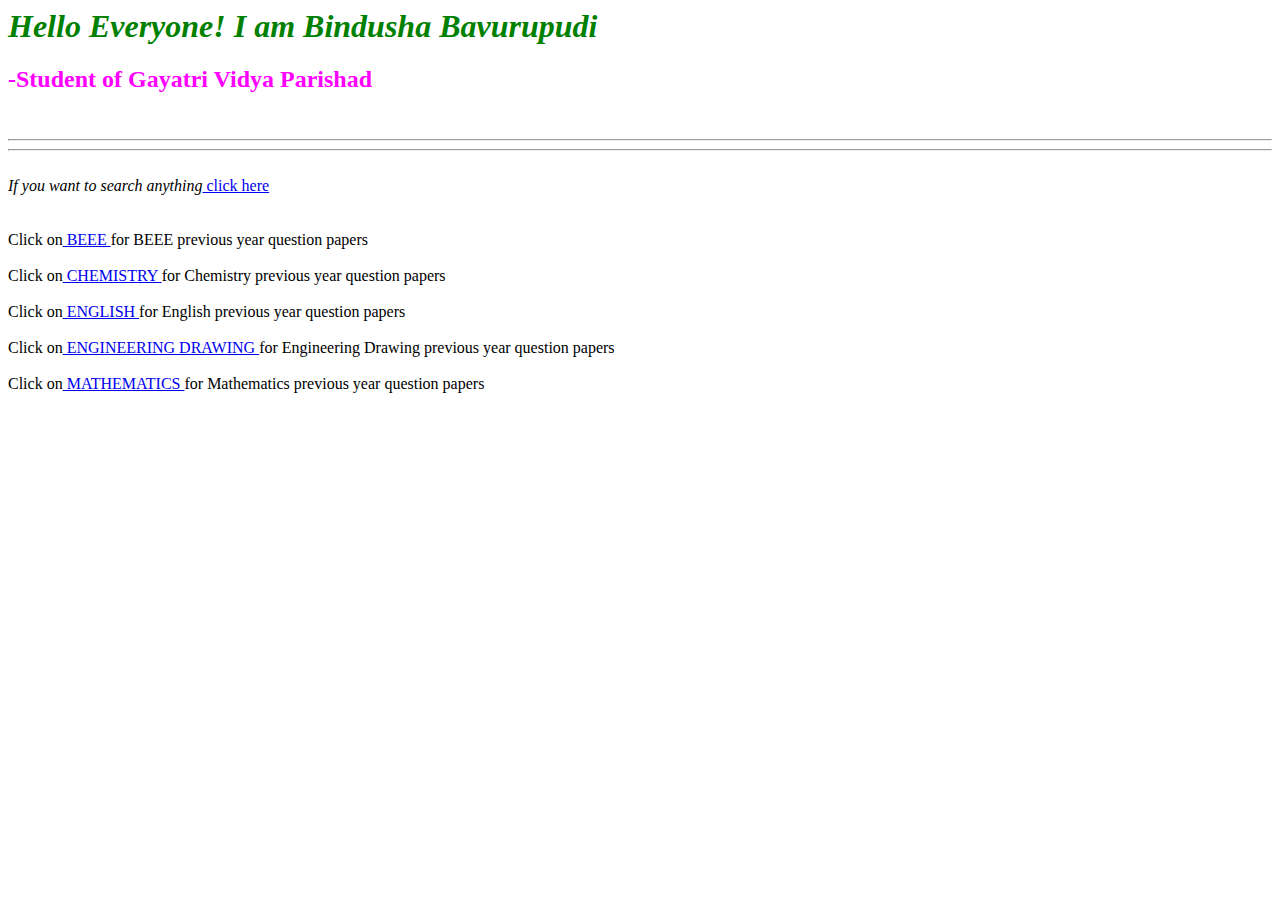
<file: index.html>
<html>
	<head>
		<title>My Home Page</title>
		<link rel="stylesheet" href="design.css"
	</head>
	<body>
		<h1><b><i>Hello Everyone! I am Bindusha Bavurupudi</i></b></h1>
		<h2>-Student of Gayatri Vidya Parishad</h2></br>
		<hr/><hr/></br>
		<main><i>If you want to search anything</i><a href="https://www.google.com">  click here</a></main></br></br>
		Click on<a href="beee.html"> BEEE </a>  for BEEE previous year question papers </br></br>
		Click on<a href="chem.html"> CHEMISTRY </a>  for Chemistry previous year question papers </br></br>
  		Click on<a href="eng.html"> ENGLISH </a>  for English previous year question papers </br></br>
		Click on<a href="ed.html"> ENGINEERING DRAWING </a>  for Engineering Drawing previous year question papers </br></br>
		Click on<a href="mat.html"> MATHEMATICS </a>  for Mathematics previous year question papers </br></br>
				
				


		
	</body>


</html>
</file>
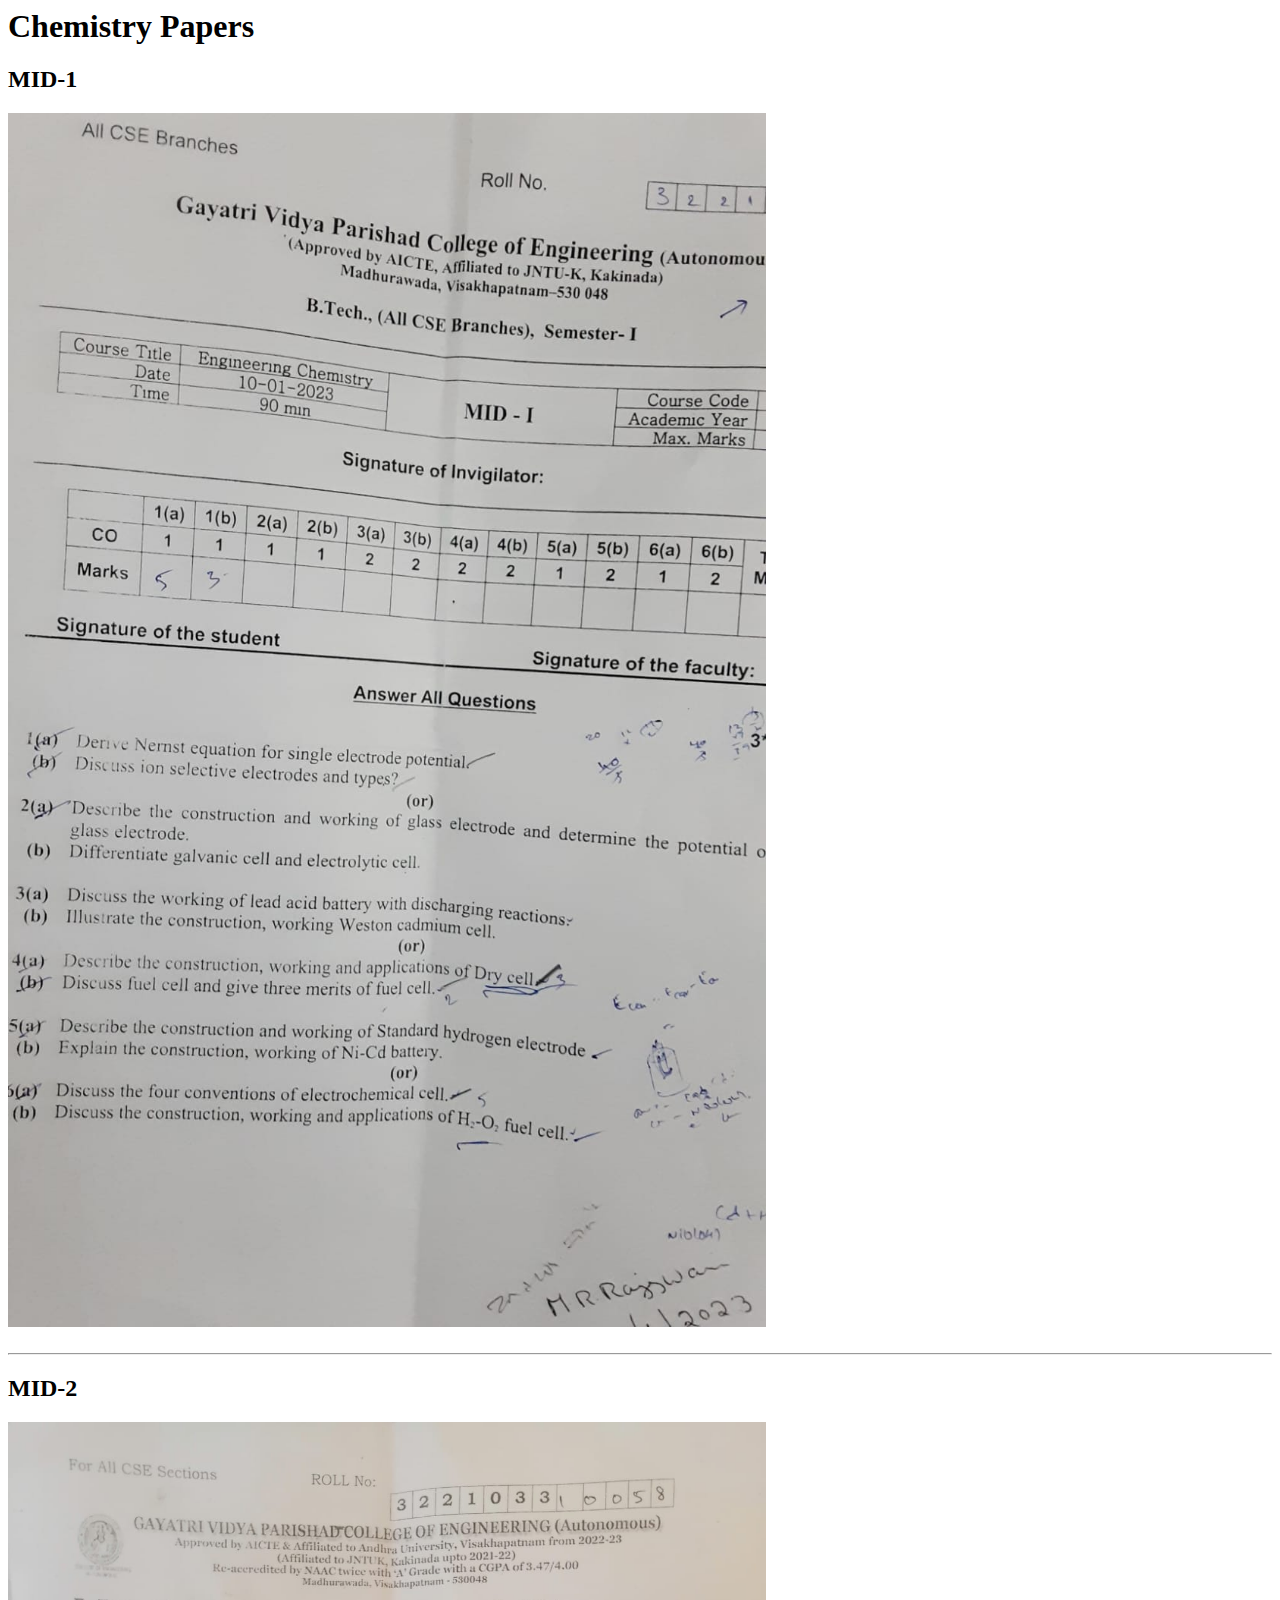
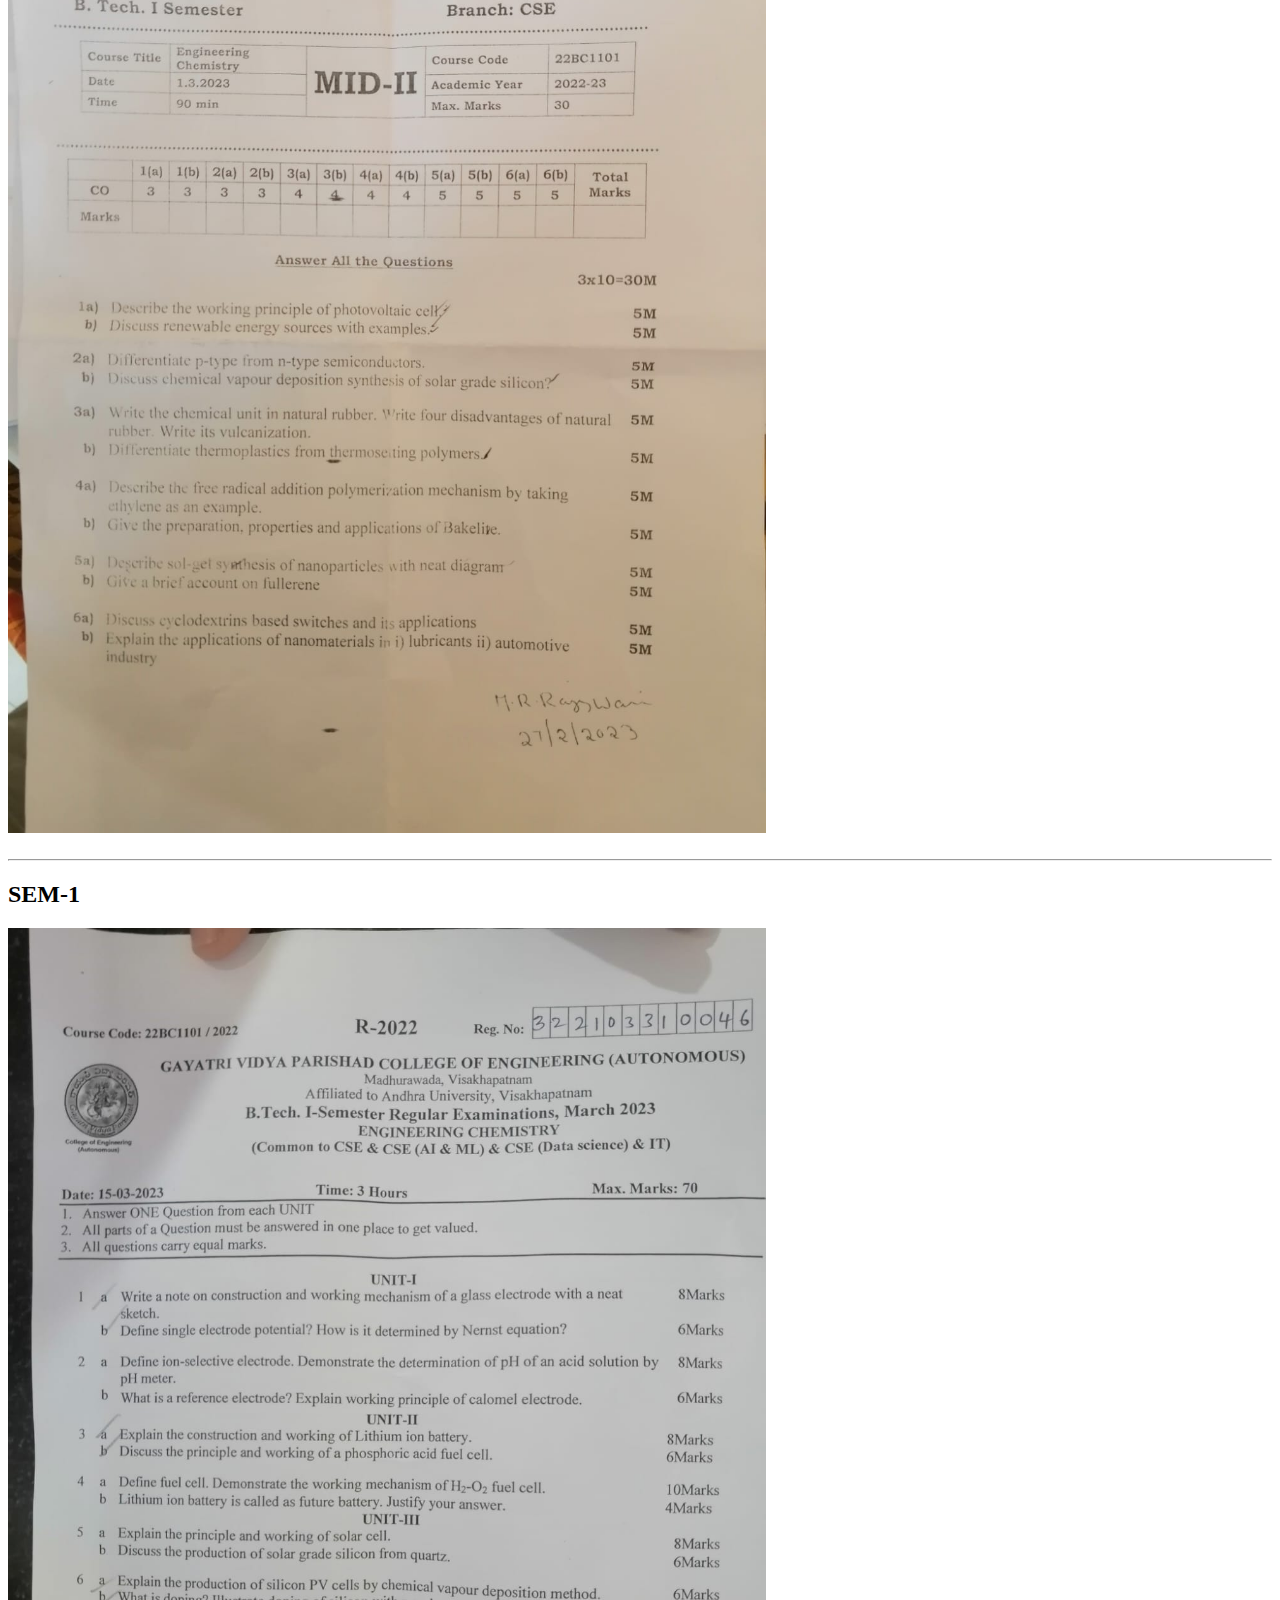
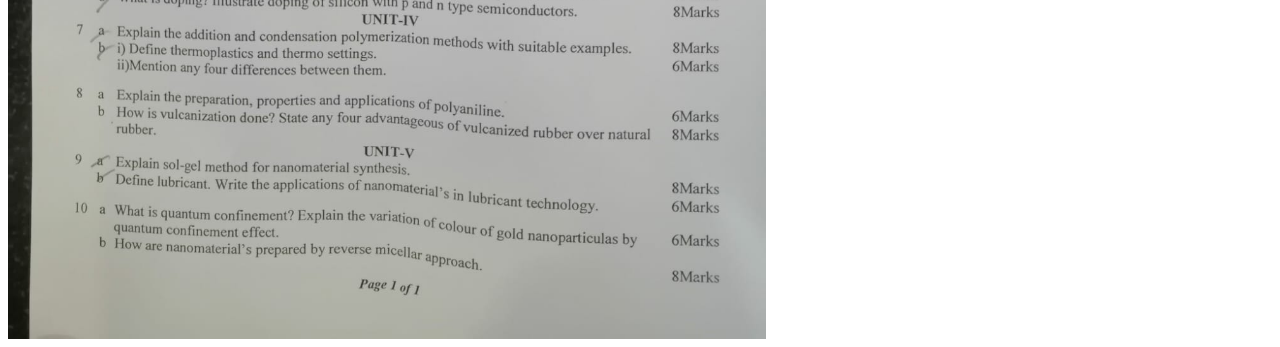
<file: chem.html>
<html>  
	<head>
		<title>CHEMISTRY</title>
	</head>
	<body>
		<h1>Chemistry Papers</h1>
		<h2>MID-1</h2>
		 <img width="60%" src="chemmid1.jpg"></br></br><hr/>
		<h2>MID-2</h2>
		<img width="60%" src="chemmid2.jpg"></br></br><hr/>
		<h2>SEM-1</h2>
		<img width="60%" src="chemsem.jpg">
		

		
		



        </body>







</html>
</file>
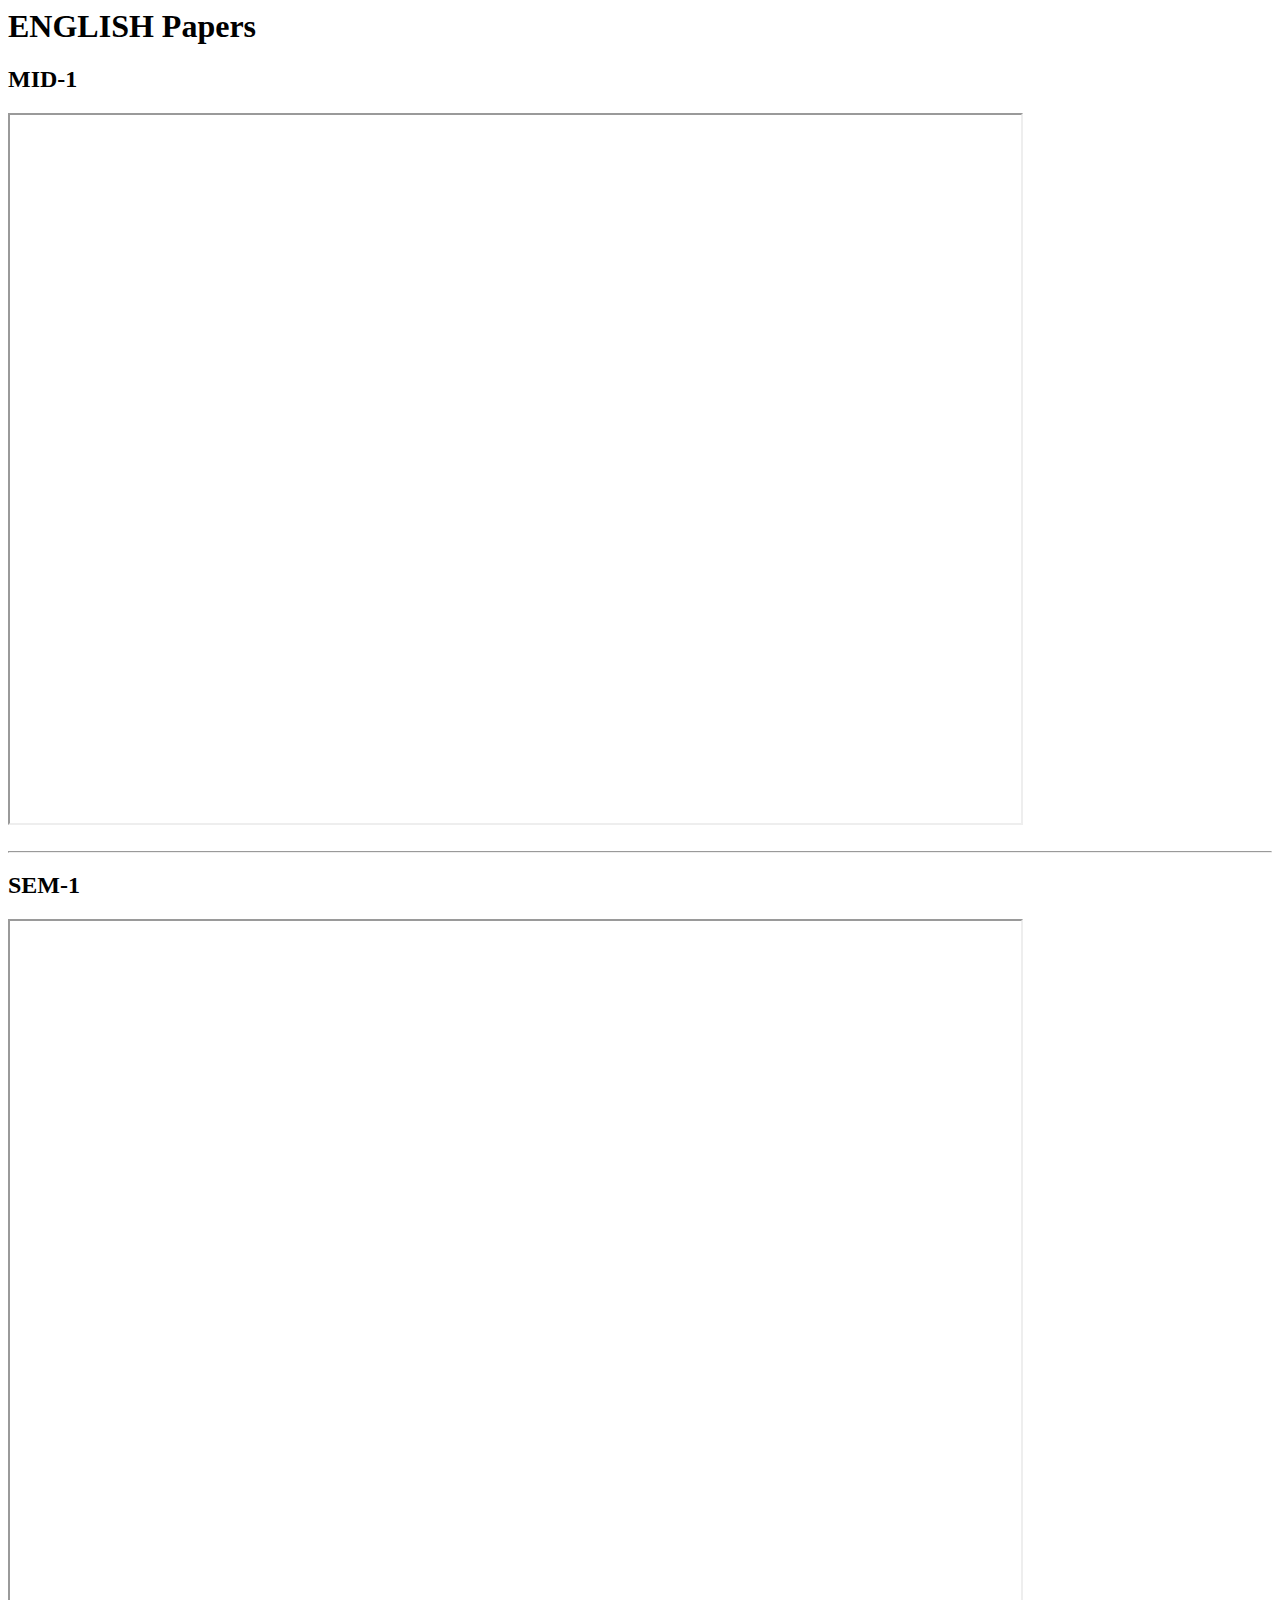
<file: eng.html>
<html>  
	<head>
		<title>ENGLISH</title>
	</head>
	<body>
		<h1>ENGLISH Papers</h1>
		<h2>MID-1</h2>
		<iframe width="80%" height="80%" src="eng mid1.pdf"> </iframe> </br></br><hr/>
		
		
		<h2>SEM-1</h2>
		<iframe width="80%" height="80%" src="sem1eng.pdf"> </iframe> </br>

		
		



        </body>







</html>
</file>
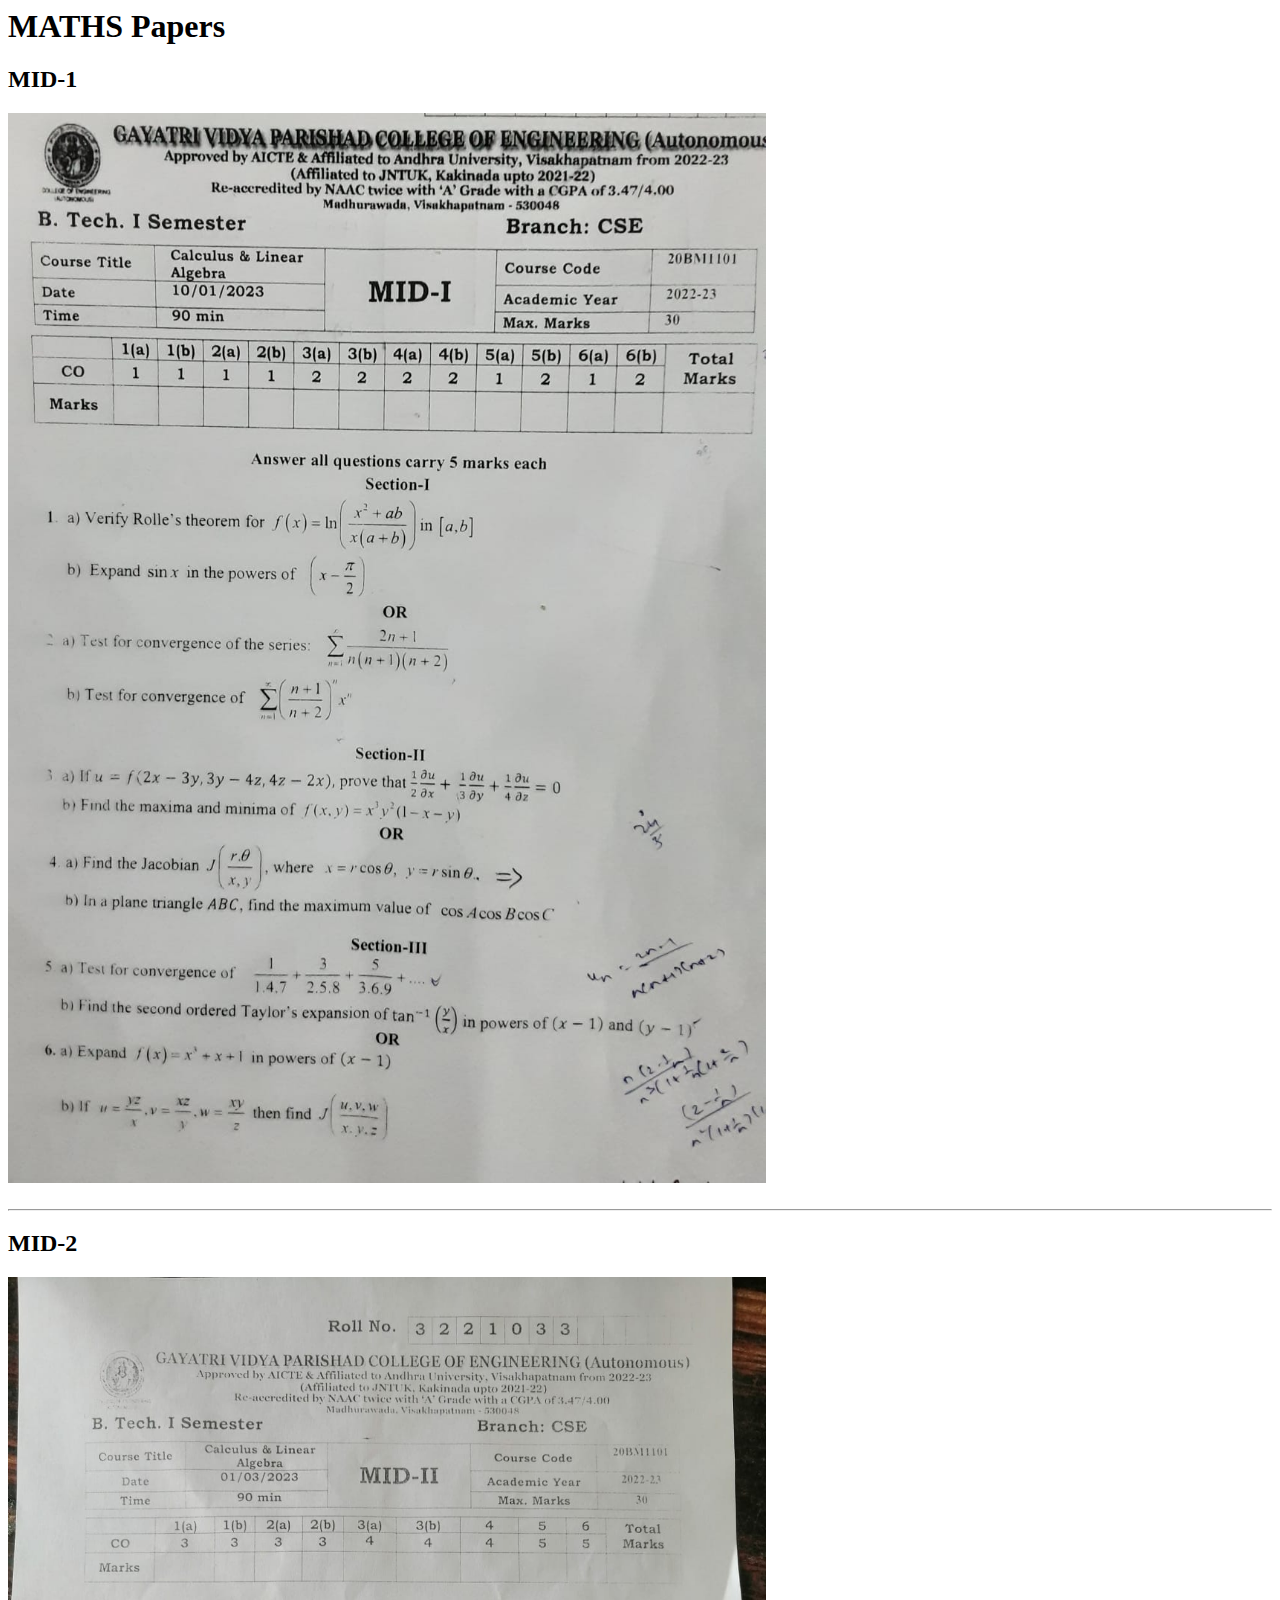
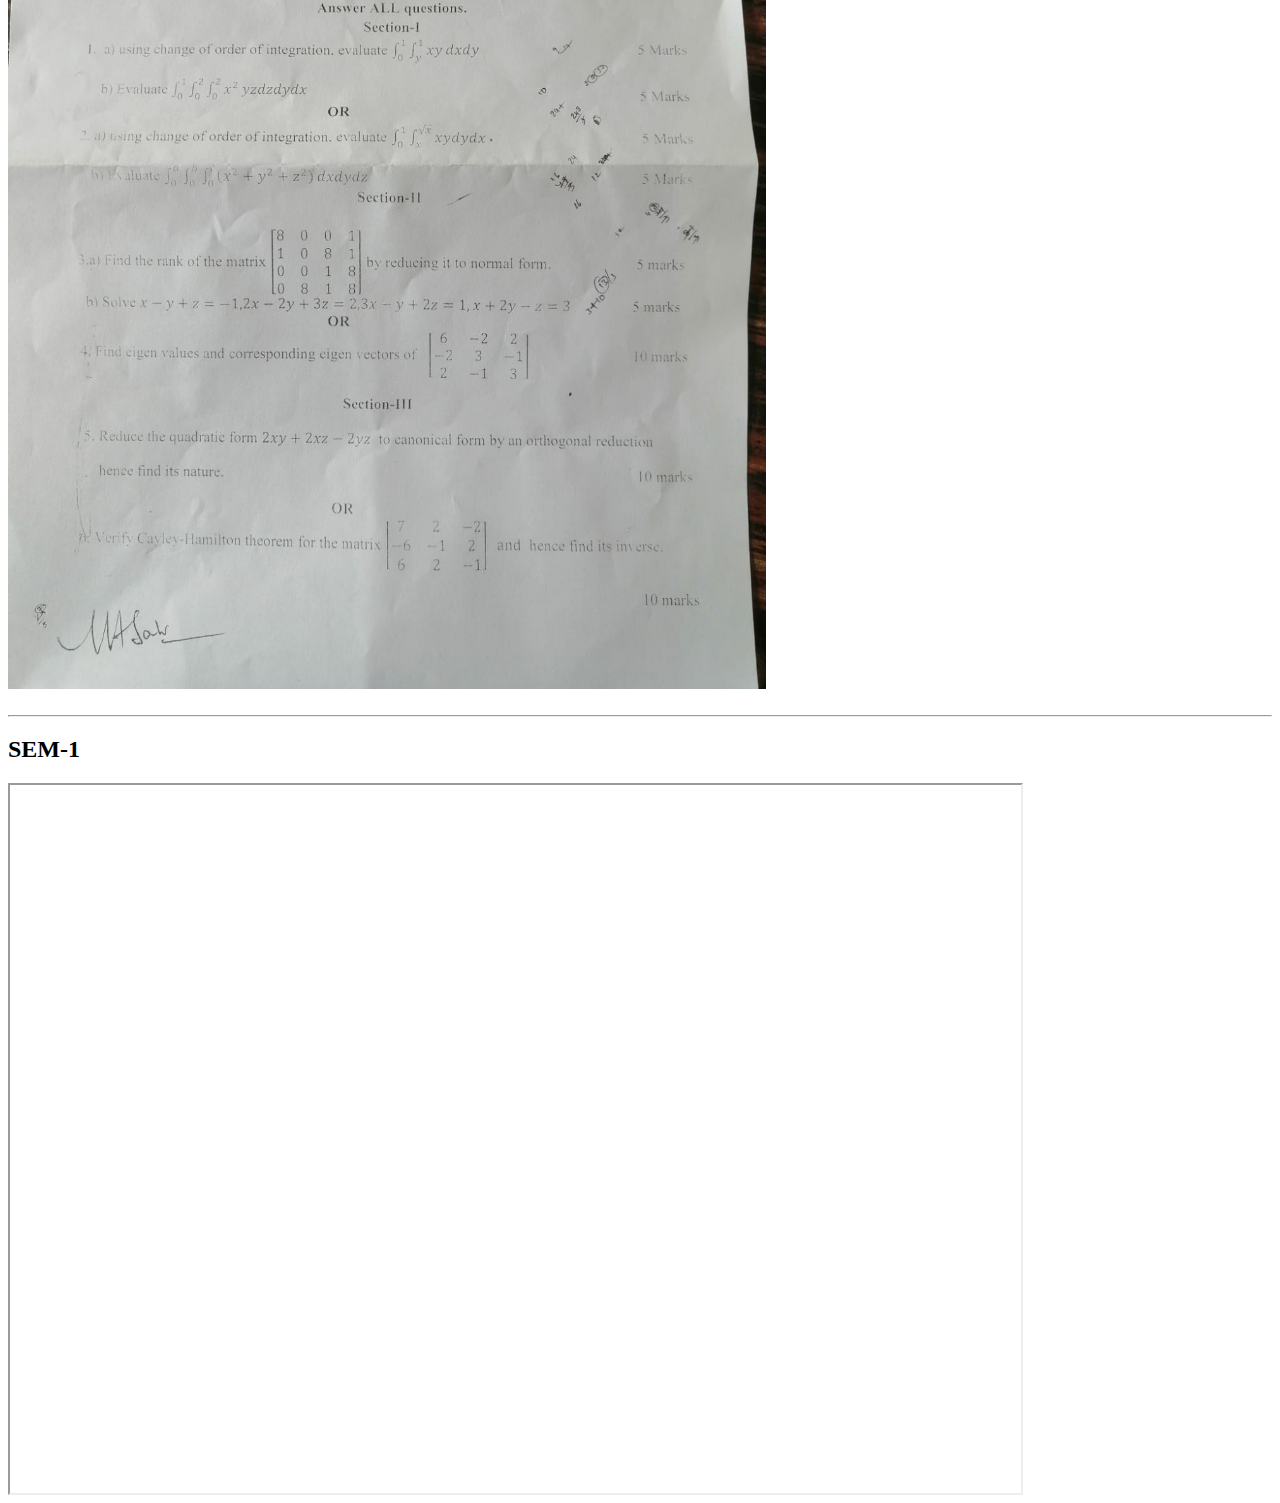
<file: mat.html>
<html>  
	<head>
		<title>Maths</title>
	</head>
	<body>
		<h1>MATHS Papers</h1>
		<h2>MID-1</h2>
		<img width="60%" src="matmid1.jpg"></br></br><hr/>
		<h2>MID-2</h2>
		<img width="60%" src="matmid2.jpg"></br></br><hr/>
		<h2>SEM-1</h2>
		<iframe width="80%" height="80%" src="maths sem 1 QP.pdf"> </iframe> </br>

		
		



        </body>







</html>
</file>
<file: design.css>
h1{  
	color: green
}
h2{
	color: magenta
}
main { font-family :  arial black
}
.highlight {
    text-transform: uppercase;
    background-color: darkslategrey;
}
</file>
